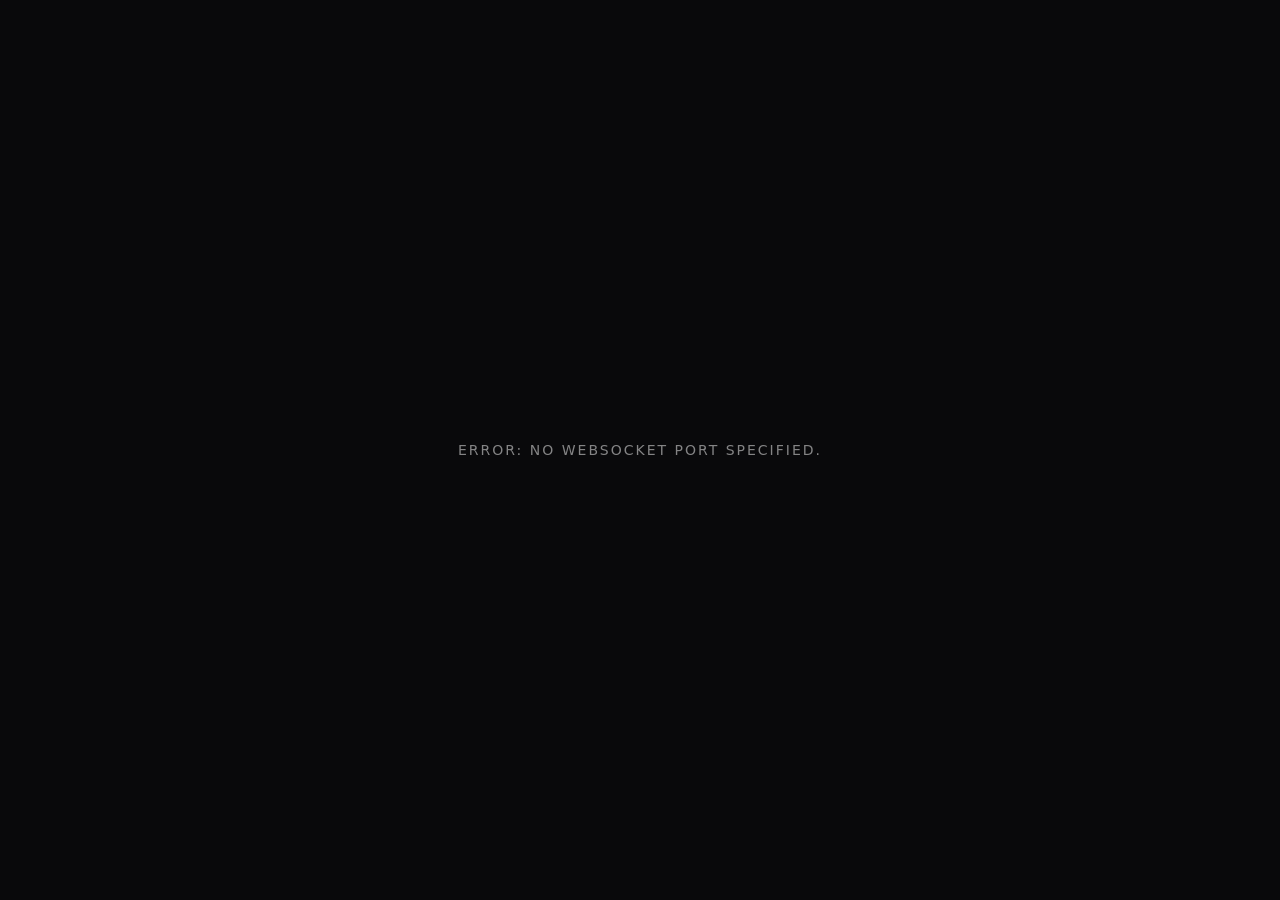
<file: frontend/console.html>
<!DOCTYPE html>
<html>
<head>
    <title>VM Console</title>
    <style>
        body { margin: 0; background-color: #09090b; overflow: hidden; display: flex; align-items: center; justify-content: center; height: 100vh; font-family: system-ui, -apple-system, sans-serif; }
        #screen { width: 100%; height: 100%; display: flex; align-items: center; justify-content: center; }
        #status { position: absolute; color: rgba(255,255,255,0.5); font-size: 14px; text-transform: uppercase; letter-spacing: 2px; }
        canvas { box-shadow: 0 0 30px rgba(0,0,0,0.5); }
    </style>
</head>
<body>
    <div id="status">Connecting to console...</div>
    <script>
        window.onerror = function(msg, url, lineNo, columnNo, error) {
            document.getElementById('status').style.display = 'block';
            document.getElementById('status').innerText += '\n[JS Error]: ' + msg + ' at ' + lineNo + ':' + columnNo;
            return false;
        };
    </script>
    <div id="screen"></div>
    <script type="module">
        import RFB from './vendor/novnc/core/rfb.js';
        
        const urlParams = new URLSearchParams(window.location.search);
        const wsPort = urlParams.get('ws');
        const host = window.location.hostname;
        
        if (wsPort) {
            const url = `ws://${host}:${wsPort}`;
            try {
                const rfb = new RFB(document.getElementById('screen'), url, {
                    credentials: { password: '' }
                });
                rfb.scaleViewport = true;
                rfb.resizeSession = true;
                rfb.addEventListener('connect', () => {
                    document.getElementById('status').style.display = 'none';
                });
                rfb.addEventListener('disconnect', (e) => {
                    document.getElementById('status').style.display = 'block';
                    document.getElementById('status').innerText = 'Disconnected from console.';
                });
            } catch (e) {
                document.getElementById('status').innerText = 'Failed to initialize noVNC: ' + e;
            }
        } else {
            document.getElementById('status').innerText = "Error: No WebSocket port specified.";
        }
    </script>
</body>
</html>
</file>
